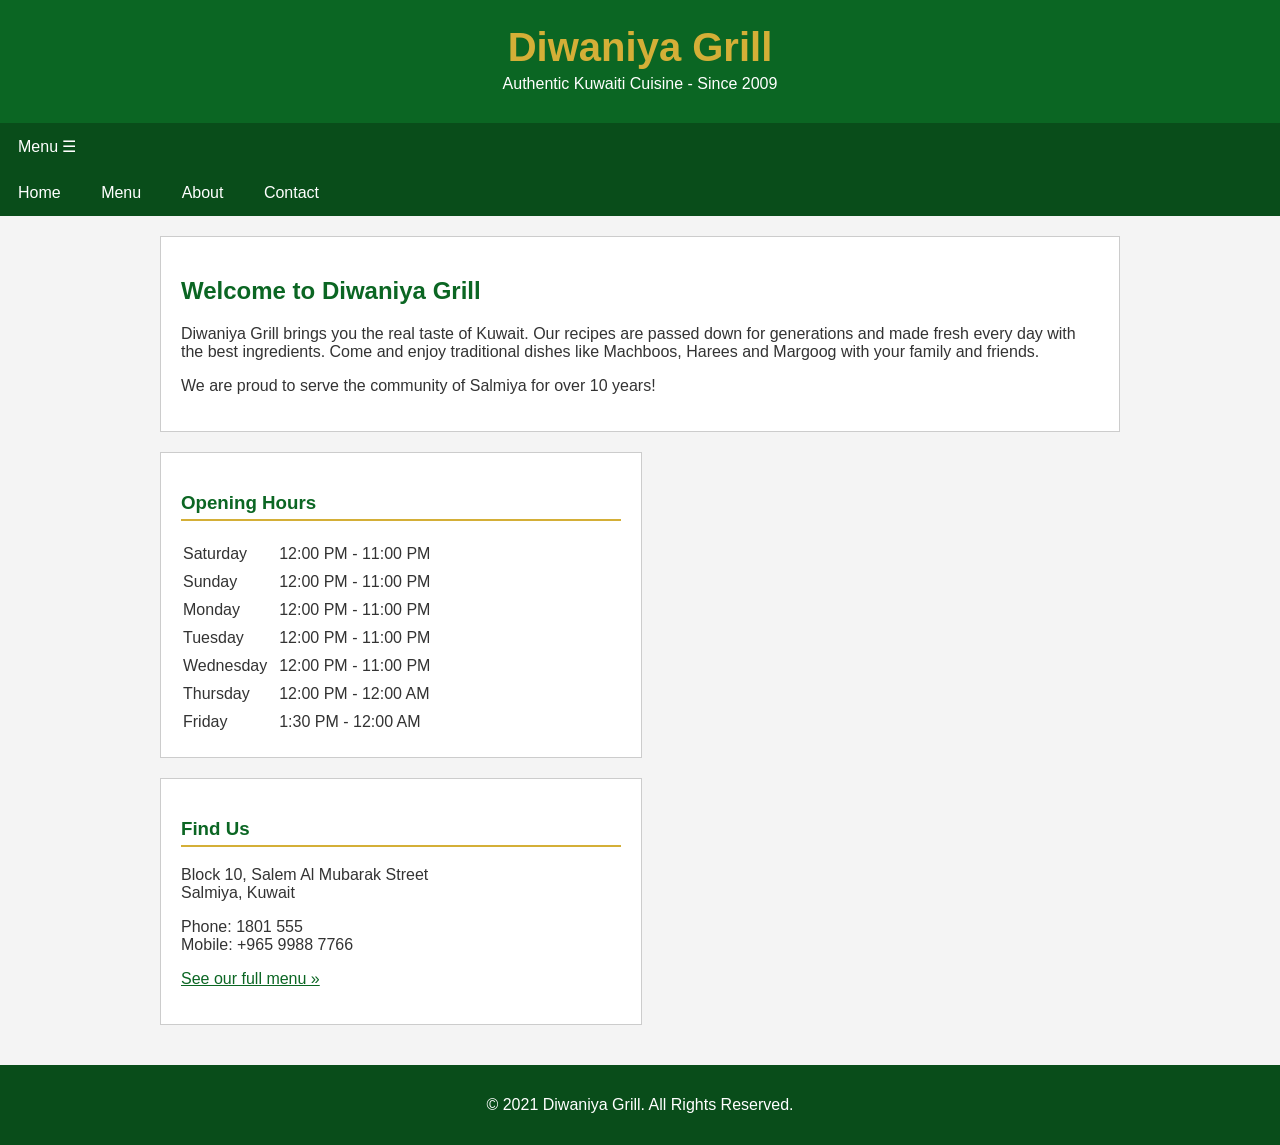
<file: index.html>
<!DOCTYPE html>
<html>
<head>
<title>Diwaniya Grill - Authentic Kuwaiti Food</title>
<meta charset="utf-8">
<meta name="viewport" content="width=device-width, initial-scale=1">
<link rel="stylesheet" href="style.css">
</head>
<body>

<div class="header">
<h1>Diwaniya Grill</h1>
<p>Authentic Kuwaiti Cuisine - Since 2009</p>
</div>

<div class="nav">
<a class="navbtn" onclick="toggleMenu()">Menu &#9776;</a>
<div id="navlinks">
<a href="index.html">Home</a>
<a href="menu.html">Menu</a>
<a href="about.html">About</a>
<a href="contact.html">Contact</a>
</div>
</div>

<div class="content">

<div class="welcome">
<h2>Welcome to Diwaniya Grill</h2>
<p>Diwaniya Grill brings you the real taste of Kuwait. Our recipes are passed down for generations and made fresh every day with the best ingredients. Come and enjoy traditional dishes like Machboos, Harees and Margoog with your family and friends.</p>
<p style="margin-top:15px;">We are proud to serve the community of Salmiya for over 10 years!</p>
</div>

<div class="infobox" style="background-color:#ffffff;">
<h3>Opening Hours</h3>
<table class="hours">
<tr><td>Saturday</td><td>12:00 PM - 11:00 PM</td></tr>
<tr><td>Sunday</td><td>12:00 PM - 11:00 PM</td></tr>
<tr><td>Monday</td><td>12:00 PM - 11:00 PM</td></tr>
<tr><td>Tuesday</td><td>12:00 PM - 11:00 PM</td></tr>
<tr><td>Wednesday</td><td>12:00 PM - 11:00 PM</td></tr>
<tr><td>Thursday</td><td>12:00 PM - 12:00 AM</td></tr>
<tr><td>Friday</td><td>1:30 PM - 12:00 AM</td></tr>
</table>
</div>

<div class="infobox">
<h3>Find Us</h3>
<p>Block 10, Salem Al Mubarak Street<br>
Salmiya, Kuwait</p>
<p>Phone: 1801 555<br>
Mobile: +965 9988 7766</p>
<p><a href="menu.html">See our full menu &raquo;</a></p>
</div>

<div style="clear:both;"></div>

</div>

<div class="footer">
<p>&copy; 2021 Diwaniya Grill. All Rights Reserved.</p>
</div>

<script>
function toggleMenu() {
  var x = document.getElementById("navlinks");
  if (x.style.display == "block") {
    x.style.display = "none";
  } else {
    x.style.display = "block";
  }
}
</script>

</body>
</html>
</file>
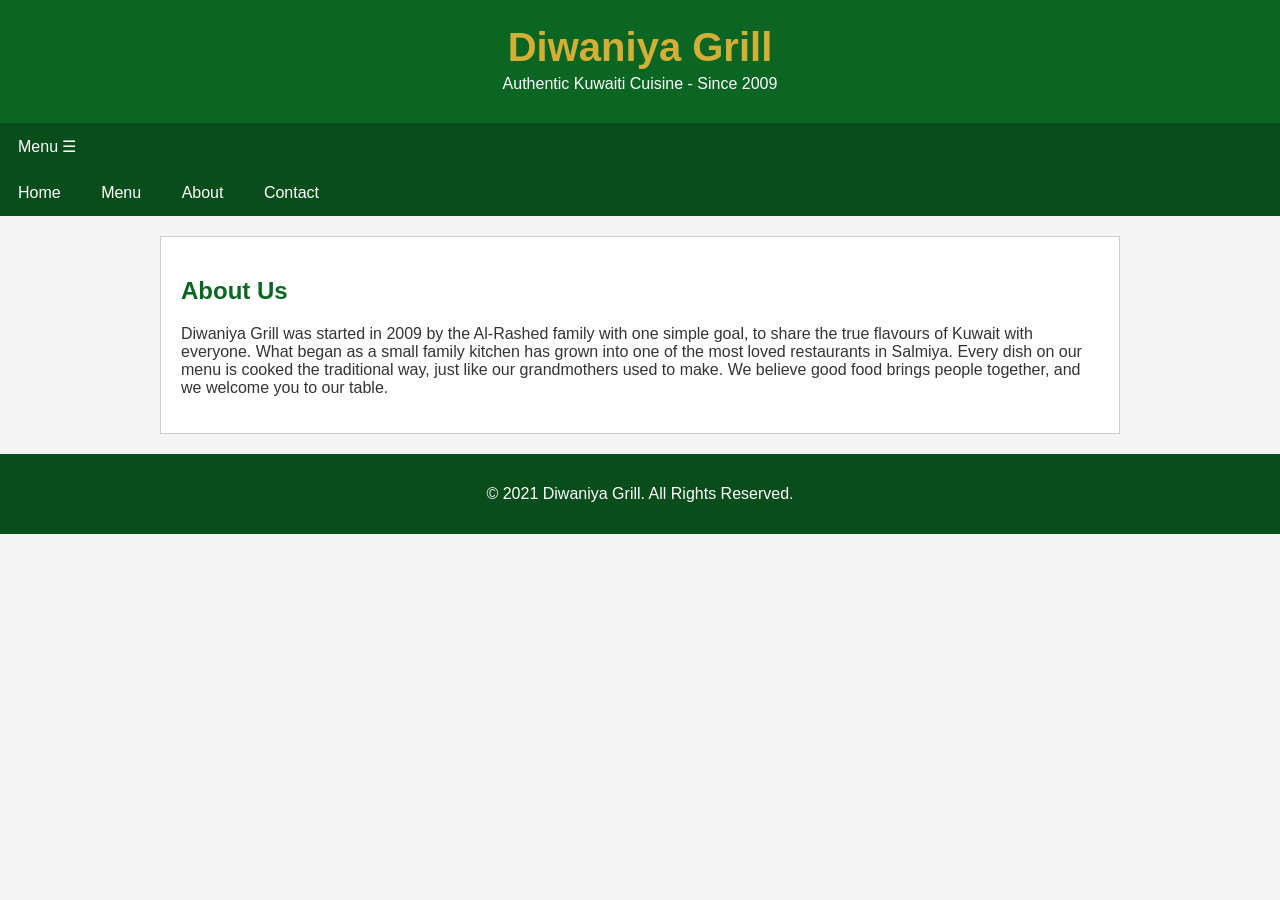
<file: about.html>
<!DOCTYPE html>
<html>
<head>
<title>About Us - Diwaniya Grill</title>
<meta charset="utf-8">
<meta name="viewport" content="width=device-width, initial-scale=1">
<link rel="stylesheet" href="style.css">
</head>
<body>

<div class="header">
<h1>Diwaniya Grill</h1>
<p>Authentic Kuwaiti Cuisine - Since 2009</p>
</div>

<div class="nav">
<a class="navbtn" onclick="toggleMenu()">Menu &#9776;</a>
<div id="navlinks">
<a href="index.html">Home</a>
<a href="menu.html">Menu</a>
<a href="about.html">About</a>
<a href="contact.html">Contact</a>
</div>
</div>

<div class="content">

<div class="welcome">
<h2>About Us</h2>
<p>Diwaniya Grill was started in 2009 by the Al-Rashed family with one simple goal, to share the true flavours of Kuwait with everyone. What began as a small family kitchen has grown into one of the most loved restaurants in Salmiya. Every dish on our menu is cooked the traditional way, just like our grandmothers used to make. We believe good food brings people together, and we welcome you to our table.</p>
</div>

</div>

<div class="footer">
<p>&copy; 2021 Diwaniya Grill. All Rights Reserved.</p>
</div>

<script>
function toggleMenu() {
  var x = document.getElementById("navlinks");
  if (x.style.display == "block") {
    x.style.display = "none";
  } else {
    x.style.display = "block";
  }
}
</script>

</body>
</html>
</file>
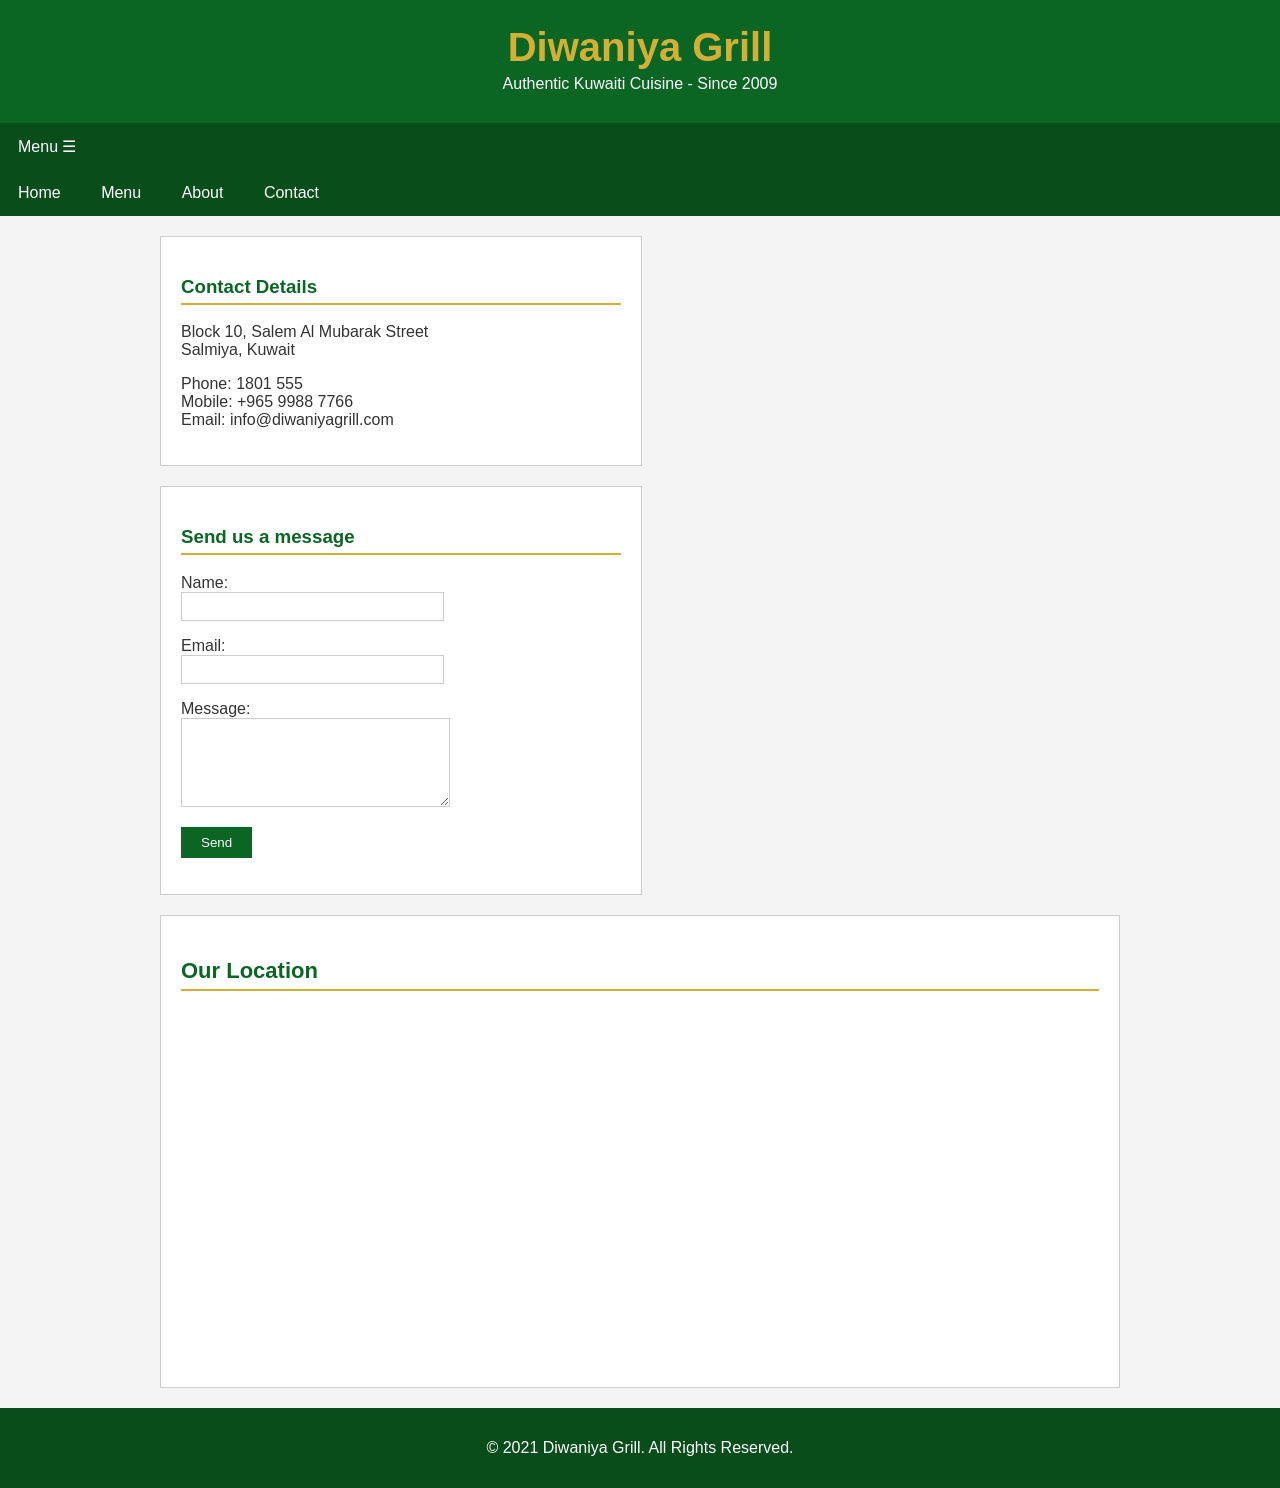
<file: contact.html>
<!DOCTYPE html>
<html>
<head>
<title>Contact - Diwaniya Grill</title>
<meta charset="utf-8">
<meta name="viewport" content="width=device-width, initial-scale=1">
<link rel="stylesheet" href="style.css">
</head>
<body>

<div class="header">
<h1>Diwaniya Grill</h1>
<p>Authentic Kuwaiti Cuisine - Since 2009</p>
</div>

<div class="nav">
<a class="navbtn" onclick="toggleMenu()">Menu &#9776;</a>
<div id="navlinks">
<a href="index.html">Home</a>
<a href="menu.html">Menu</a>
<a href="about.html">About</a>
<a href="contact.html">Contact</a>
</div>
</div>

<div class="content">

<div class="infobox">
<h3>Contact Details</h3>
<p>Block 10, Salem Al Mubarak Street<br>
Salmiya, Kuwait</p>
<p>Phone: 1801 555<br>
Mobile: +965 9988 7766<br>
Email: info@diwaniyagrill.com</p>
</div>

<div class="infobox">
<h3>Send us a message</h3>
<form onsubmit="return sendMessage()">
<p>Name:<br>
<input type="text" name="name" size="30"></p>
<p>Email:<br>
<input type="text" name="email" size="30"></p>
<p>Message:<br>
<textarea name="message" rows="5" cols="30"></textarea></p>
<p><input type="submit" value="Send" style="background-color:#0b6623;color:white;padding:8px 20px;border:none;"></p>
</form>
</div>

<div style="clear:both;"></div>

<div class="menusection">
<h3>Our Location</h3>
<iframe src="https://www.google.com/maps/embed?pb=PLACEHOLDER_MAP_EMBED_SALMIYA_KUWAIT" width="100%" height="350" frameborder="0" style="border:0;" allowfullscreen></iframe>
</div>

</div>

<div class="footer">
<p>&copy; 2021 Diwaniya Grill. All Rights Reserved.</p>
</div>

<script>
function toggleMenu() {
  var x = document.getElementById("navlinks");
  if (x.style.display == "block") {
    x.style.display = "none";
  } else {
    x.style.display = "block";
  }
}

function sendMessage() {
  alert("Thank you! Your message has been sent. We will contact you soon.");
  return false;
}
</script>

</body>
</html>
</file>
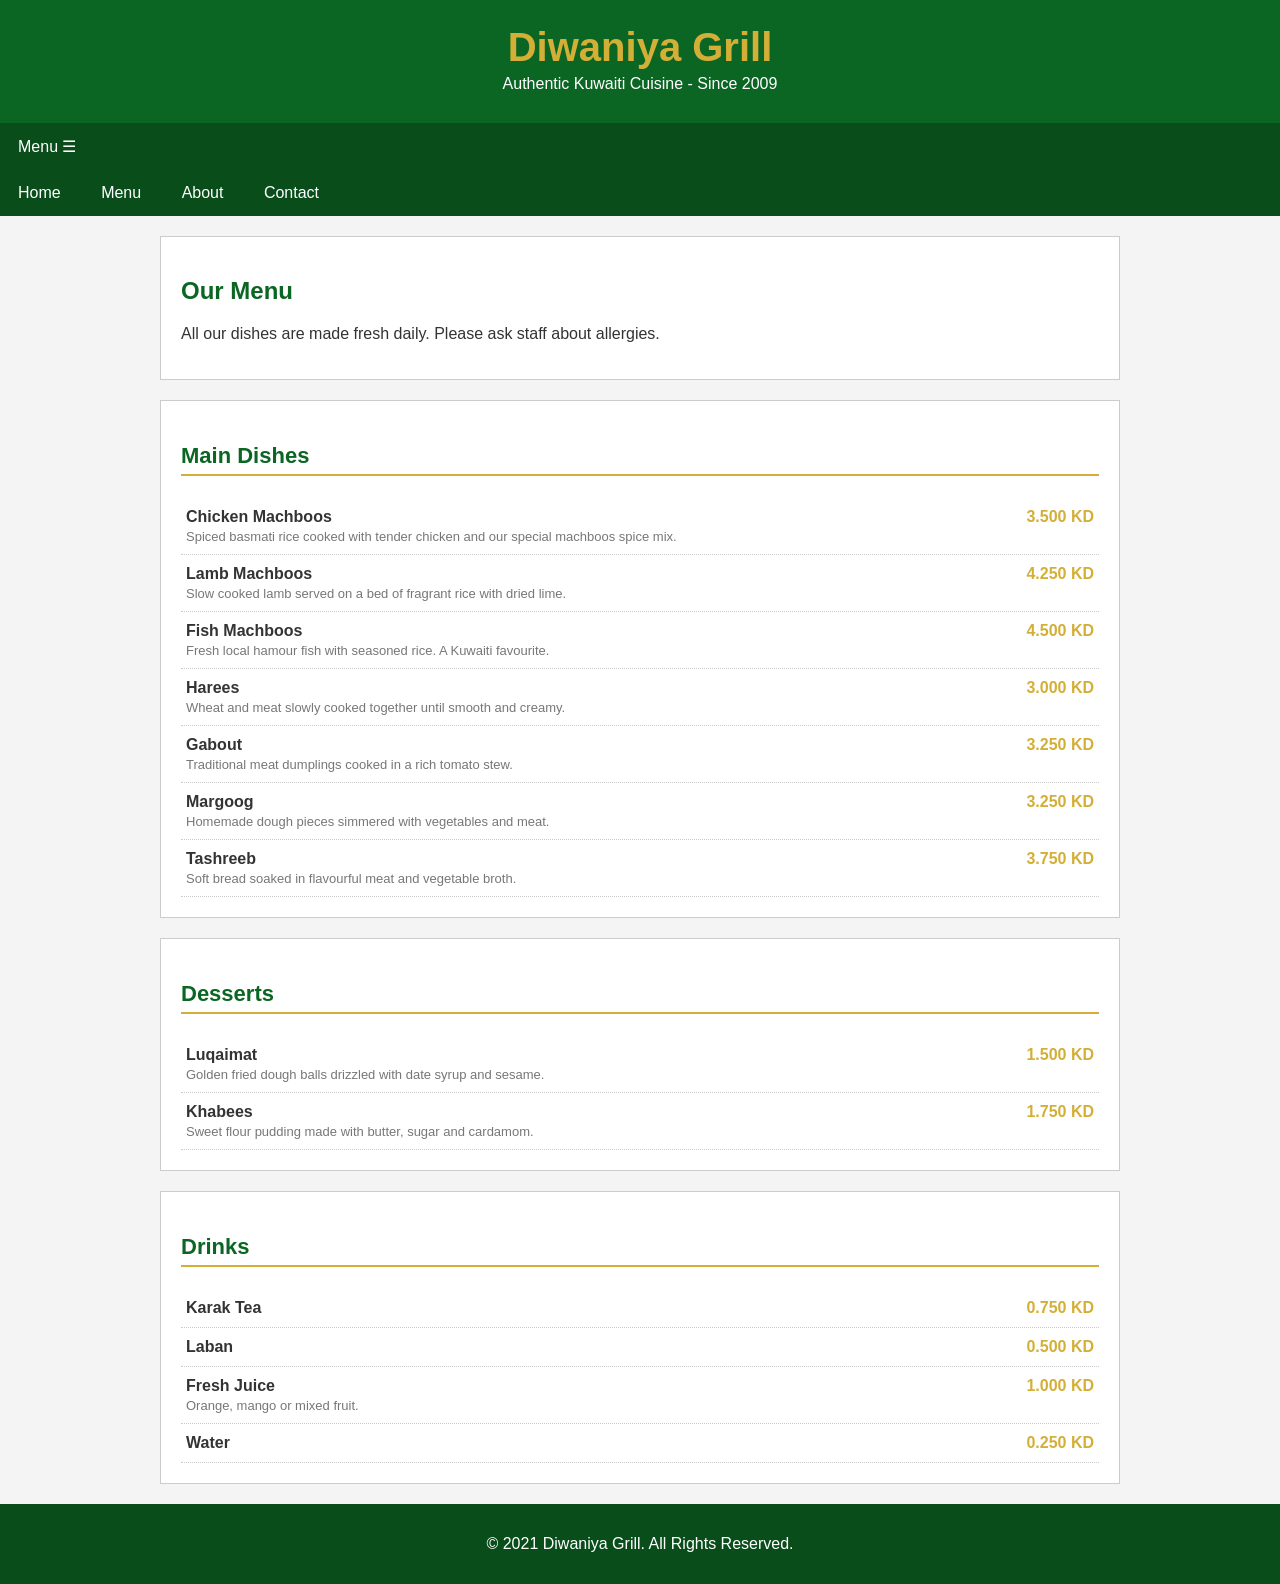
<file: menu.html>
<!DOCTYPE html>
<html>
<head>
<title>Menu - Diwaniya Grill</title>
<meta charset="utf-8">
<meta name="viewport" content="width=device-width, initial-scale=1">
<link rel="stylesheet" href="style.css">
</head>
<body>

<div class="header">
<h1>Diwaniya Grill</h1>
<p>Authentic Kuwaiti Cuisine - Since 2009</p>
</div>

<div class="nav">
<a class="navbtn" onclick="toggleMenu()">Menu &#9776;</a>
<div id="navlinks">
<a href="index.html">Home</a>
<a href="menu.html">Menu</a>
<a href="about.html">About</a>
<a href="contact.html">Contact</a>
</div>
</div>

<div class="content">

<div class="welcome">
<h2>Our Menu</h2>
<p>All our dishes are made fresh daily. Please ask staff about allergies.</p>
</div>

<div class="menusection">
<h3>Main Dishes</h3>
<ul class="menulist">
<li><span class="price">3.500 KD</span><span class="dishname">Chicken Machboos</span><span class="dishdesc">Spiced basmati rice cooked with tender chicken and our special machboos spice mix.</span></li>
<li><span class="price">4.250 KD</span><span class="dishname">Lamb Machboos</span><span class="dishdesc">Slow cooked lamb served on a bed of fragrant rice with dried lime.</span></li>
<li><span class="price">4.500 KD</span><span class="dishname">Fish Machboos</span><span class="dishdesc">Fresh local hamour fish with seasoned rice. A Kuwaiti favourite.</span></li>
<li><span class="price">3.000 KD</span><span class="dishname">Harees</span><span class="dishdesc">Wheat and meat slowly cooked together until smooth and creamy.</span></li>
<li><span class="price">3.250 KD</span><span class="dishname">Gabout</span><span class="dishdesc">Traditional meat dumplings cooked in a rich tomato stew.</span></li>
<li><span class="price">3.250 KD</span><span class="dishname">Margoog</span><span class="dishdesc">Homemade dough pieces simmered with vegetables and meat.</span></li>
<li><span class="price">3.750 KD</span><span class="dishname">Tashreeb</span><span class="dishdesc">Soft bread soaked in flavourful meat and vegetable broth.</span></li>
</ul>
</div>

<div class="menusection">
<h3>Desserts</h3>
<ul class="menulist">
<li><span class="price">1.500 KD</span><span class="dishname">Luqaimat</span><span class="dishdesc">Golden fried dough balls drizzled with date syrup and sesame.</span></li>
<li><span class="price">1.750 KD</span><span class="dishname">Khabees</span><span class="dishdesc">Sweet flour pudding made with butter, sugar and cardamom.</span></li>
</ul>
</div>

<div class="menusection">
<h3>Drinks</h3>
<ul class="menulist">
<li><span class="price">0.750 KD</span><span class="dishname">Karak Tea</span></li>
<li><span class="price">0.500 KD</span><span class="dishname">Laban</span></li>
<li><span class="price">1.000 KD</span><span class="dishname">Fresh Juice</span><span class="dishdesc">Orange, mango or mixed fruit.</span></li>
<li><span class="price">0.250 KD</span><span class="dishname">Water</span></li>
</ul>
</div>

</div>

<div class="footer">
<p>&copy; 2021 Diwaniya Grill. All Rights Reserved.</p>
</div>

<script>
function toggleMenu() {
  var x = document.getElementById("navlinks");
  if (x.style.display == "block") {
    x.style.display = "none";
  } else {
    x.style.display = "block";
  }
}
</script>

</body>
</html>
</file>
<file: style.css>
body {
	font-family: Arial, Helvetica, sans-serif;
	margin: 0px;
	padding: 0px;
	background-color: #f4f4f4;
	color: #333333;
}

.header {
	background-color: #0b6623;
	color: #ffffff;
	text-align: center;
	padding: 25px;
}

.header h1 {
	margin: 0px;
	font-size: 40px;
	color: #d4af37;
}

.header p {
	margin: 5px;
	font-size: 16px;
}

.nav {
	background-color: #094d1a;
	overflow: hidden;
}

.nav a {
	color: white;
	text-decoration: none;
	padding: 14px 18px;
	display: inline-block;
}

.nav a:hover {
	background-color: #d4af37;
	color: #094d1a;
}

.navbtn {
	display: none;
}

.content {
	width: 960px;
	margin: 20px auto;
}

.welcome {
	background-color: #ffffff;
	padding: 20px;
	margin-bottom: 20px;
	border: 1px solid #cccccc;
}

.welcome h2 {
	color: #0b6623;
}

.infobox {
	width: 440px;
	float: left;
	background-color: #ffffff;
	padding: 20px;
	margin-right: 20px;
	margin-bottom: 20px;
	border: 1px solid #cccccc;
}

.infobox h3 {
	color: #0b6623;
	border-bottom: 2px solid #d4af37;
	padding-bottom: 5px;
}

.hours td {
	padding: 4px 10px 4px 0px;
}

.menusection {
	background-color: #ffffff;
	padding: 20px;
	margin-bottom: 20px;
	border: 1px solid #cccccc;
}

.menusection h3 {
	color: #0b6623;
	border-bottom: 2px solid #d4af37;
	padding-bottom: 5px;
	font-size: 22px;
}

.menulist {
	list-style: none;
	padding: 0px;
	margin: 0px;
}

.menulist li {
	padding: 10px 5px;
	border-bottom: 1px dotted #cccccc;
	overflow: hidden;
}

.price {
	float: right;
	color: #d4af37;
	font-weight: bold;
}

.dishname {
	font-weight: bold;
	color: #333333;
}

.dishdesc {
	display: block;
	font-size: 13px;
	color: #777777;
	margin-top: 3px;
}

input[type="text"], textarea {
	padding: 6px;
	border: 1px solid #cccccc;
	font-family: Arial, Helvetica, sans-serif;
}

.footer {
	background-color: #094d1a;
	color: #ffffff;
	text-align: center;
	padding: 15px;
	clear: both;
}

a {
	color: #0b6623;
}

@media screen and (max-width: 980px) {
	.content {
		width: 90%;
	}
	.infobox {
		width: auto;
		float: none;
		margin-right: 0px;
	}
	.navbtn {
		display: block;
	}
	#navlinks {
		display: none;
	}
	#navlinks a {
		display: block;
	}
}
</file>
